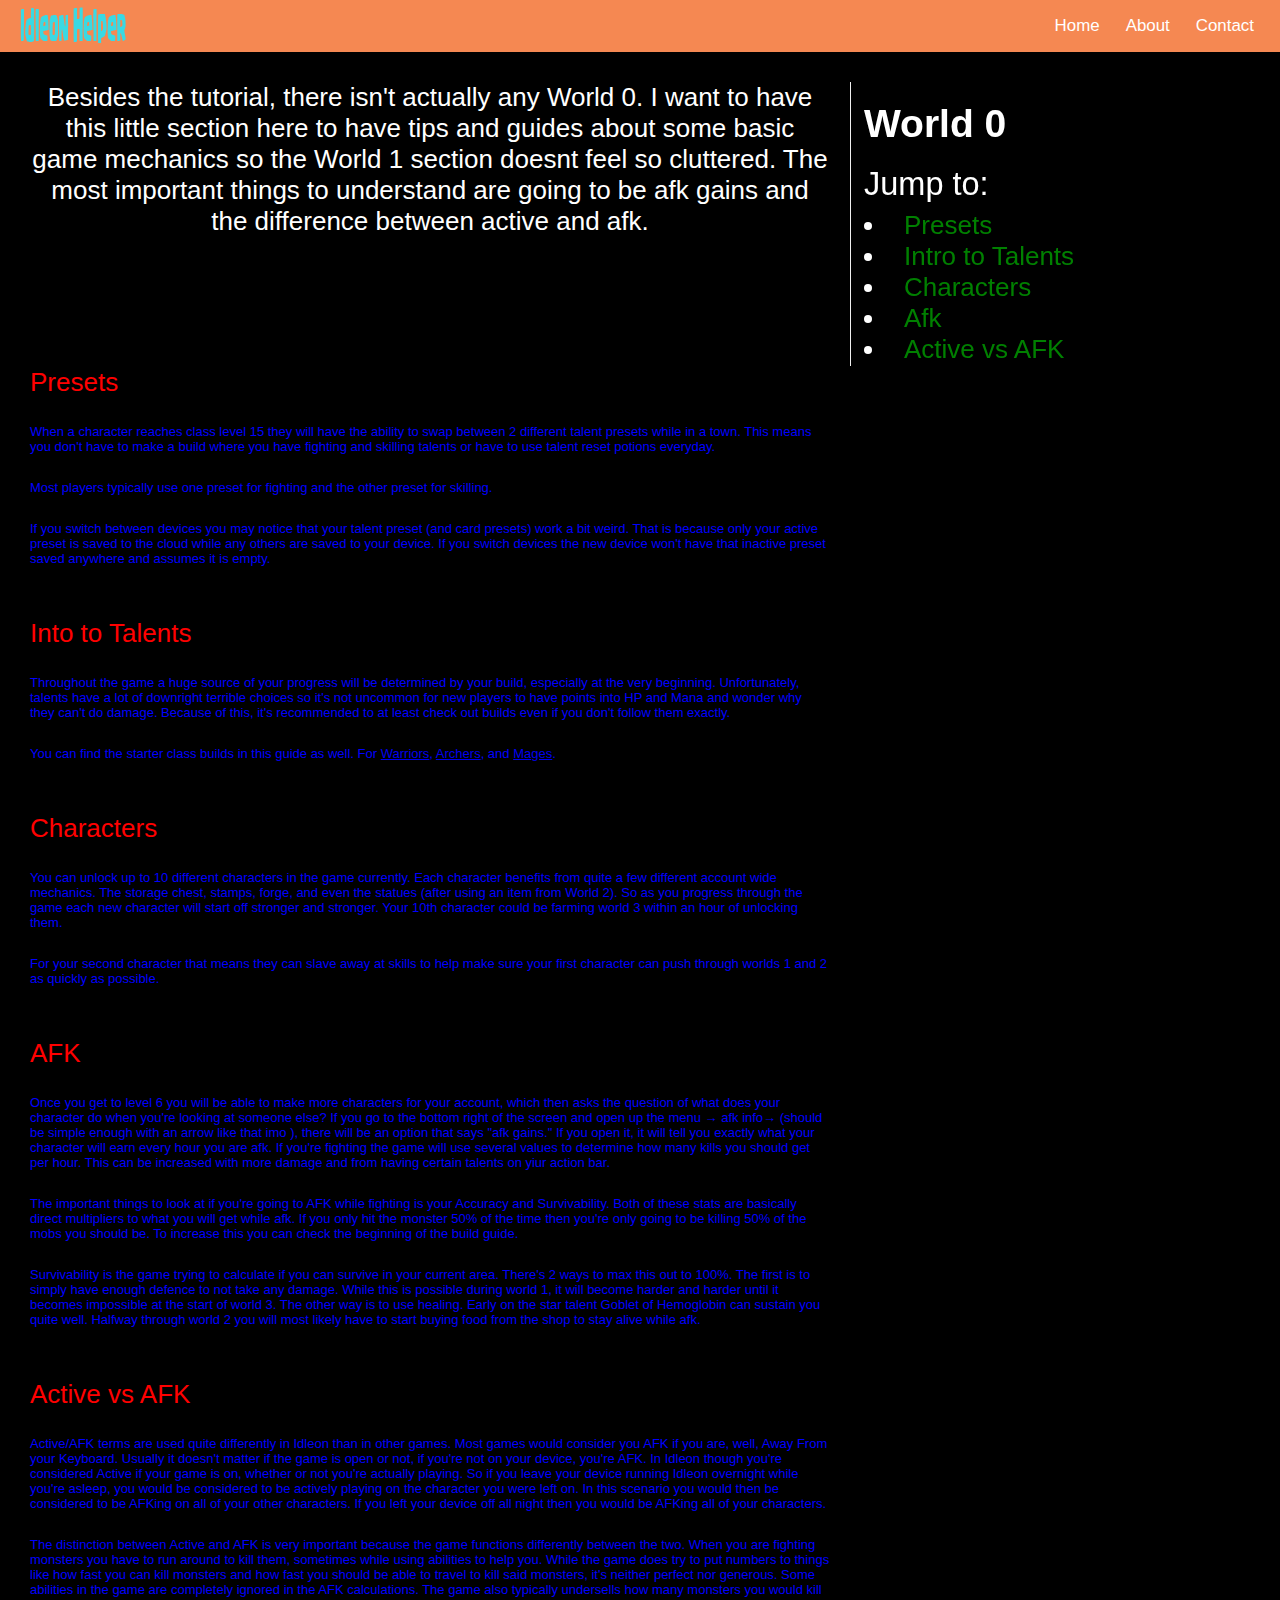
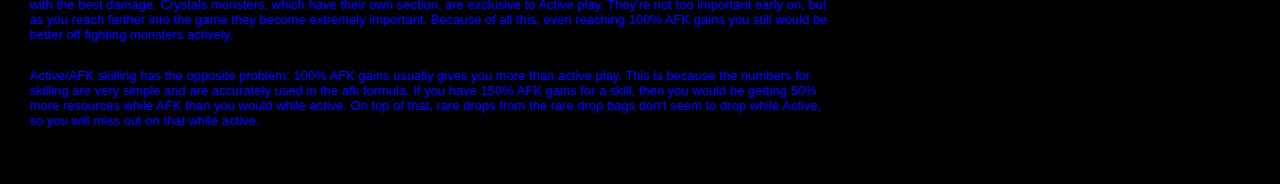
<file: world0.html>
<!DOCTYPE html>
<html lang="en">
<head>
  <meta charset="UTF-8">
  <meta http-equiv="X-UA-Compatible" content="IE=edge">
  <meta name="viewport" content="width=device-width, initial-scale=1.0">
  <title>IdleOn Helper</title>
  <link href="styles.css" rel="stylesheet"/>
  <link href="https://fonts.google.com/specimen/Open+Sans"
   rel="stylesheet"/>
   <link rel="icon" href="IHFAV.png">
</head>
<body>
  <header>
    <nav class="navbar">
      <a href="index.html" class="logo"><img src="ih helper sample pic.png" alt="logo"></a>
      <ul class="nav-links">
        <li><a href="#">Home</a></li>
        <li><a href="#">About</a></li>
        <li><a href="#">Contact</a></li>
      </ul>
    </nav>
  </header>







  <main>
    <div class="toc-container">
      <h1 class="page-title">World 0</h1>
      <p>Jump to:</p>

      <ul class="toc-list">
        <li><a href="#Presets">Presets</a></li>
        <li><a href="#Intro-To-Talents">Intro to Talents</a></li>
        <li><a href="#Characters">Characters</a></li>
        <li><a href="#AFK">Afk</a></li>
        <li><a href="#Active-vs-AFK">Active vs AFK</a></li>
      </ul>
    </div>

    

    <div class="world-info">

      <p class="explain-world">Besides the tutorial, there isn't actually any World 0. I want to have this little section here to
        have tips and guides about some basic game mechanics so the World 1 section doesnt feel
        so cluttered. The most important things to understand are going to be afk gains and the
        difference between active and afk.</p>

      <p id="Presets" class="subtitle">Presets</p>
      <p class="subtitle-description">When a character reaches class level 15 they will have the ability to swap between 2
        different talent presets while in a town. This means you don't have to make a build where
        you have fighting and skilling talents or have to use talent reset potions everyday.</p>
        <p class="subtitle-description">Most players typically use one preset for fighting and the other preset for skilling.</p>
        <p class="subtitle-description">If you switch between devices you may notice that your talent preset (and card presets) work
        a bit weird. That is because only your active preset is saved to the cloud while any others
        are saved to your device. If you switch devices the new device won't have that inactive
        preset saved anywhere and assumes it is empty.</p>
 
        <p id="Intro-To-Talents" class="subtitle">Into to Talents</p>
        <p class="subtitle-description">Throughout the game a huge source of your progress will be determined by your build,
          especially at the very beginning. Unfortunately, talents have a lot of downright terrible
          choices so it's not uncommon for new players to have points into HP and Mana and wonder
          why they can't do damage. Because of this, it's recommended to at least check out builds
          even if you don't follow them exactly.</p>
        <p class="subtitle-description">You can find the starter class builds in this guide as well. For <a href="TODO">Warriors</a>, <a href="TODO">Archers</a>, and <a href="TODO">Mages</a>.</p>

        <p id="Characters" class="subtitle">Characters</p>
        <p class="subtitle-description">You can unlock up to 10 different characters in the game currently. Each character benefits
          from quite a few different account wide mechanics. The storage chest, stamps, forge, and
          even the statues (after using an item from World 2). So as you progress through the game
          each new character will start off stronger and stronger. Your 10th character could be farming
          world 3 within an hour of unlocking them.</p>
        <p class="subtitle-description">For your second character that means they can slave away at skills to help make sure your
          first character can push through worlds 1 and 2 as quickly as possible.</p>


        <p id="AFK" class="subtitle">AFK</p>
        <p class="subtitle-description">Once you get to level 6 you will be able to make more characters for your account, which
          then asks the question of what does your character do when you're looking at someone
          else? If you go to the bottom right of the screen and open up the menu → afk info→ (should
          be simple enough with an arrow like that imo ), there will be an option that says "afk gains." If
          you open it, it will tell you exactly what your character will earn every hour you are afk. If
          you're fighting the game will use several values to determine how many kills you should get
          per hour. This can be increased with more damage and from having certain talents on yiur
          action bar.</p>
        <p class="subtitle-description">The important things to look at if you're going to AFK while fighting is your Accuracy and
          Survivability. Both of these stats are basically direct multipliers to what you will get while afk.
          If you only hit the monster 50% of the time then you're only going to be killing 50% of the
          mobs you should be. To increase this you can check the beginning of the build guide.</p>
        <p class="subtitle-description">Survivability is the game trying to calculate if you can survive in your current area. There's 2
          ways to max this out to 100%. The first is to simply have enough defence to not take any
          damage. While this is possible during world 1, it will become harder and harder until it
          becomes impossible at the start of world 3. The other way is to use healing. Early on the star
          talent Goblet of Hemoglobin can sustain you quite well. Halfway through world 2 you will
          most likely have to start buying food from the shop to stay alive while afk.</p>

        <p id="Active-vs-AFK" class="subtitle">Active vs AFK</p>
        <p class="subtitle-description">Active/AFK terms are used quite differently in Idleon than in other games. Most games would
          consider you AFK if you are, well, Away From your Keyboard. Usually it doesn't matter if the
          game is open or not, if you're not on your device, you're AFK. In Idleon though you're
          considered Active if your game is on, whether or not you're actually playing. So if you leave
          your device running Idleon overnight while you're asleep, you would be considered to be
          actively playing on the character you were left on. In this scenario you would then be
          considered to be AFKing on all of your other characters. If you left your device off all night
          then you would be AFKing all of your characters.</p>
        <p class="subtitle-description">The distinction between Active and AFK is very important because the game functions
          differently between the two. When you are fighting monsters you have to run around to kill
          them, sometimes while using abilities to help you. While the game does try to put numbers to
          things like how fast you can kill monsters and how fast you should be able to travel to kill
          said monsters, it's neither perfect nor generous. Some abilities in the game are completely
          ignored in the AFK calculations. The game also typically undersells how many monsters you
          would kill with the best damage. Crystals monsters, which have their own section, are
          exclusive to Active play. They're not too important early on, but as you reach farther into the
          game they become extremely important. Because of all this, even reaching 100% AFK gains
          you still would be better off fighting monsters actively.</p>
        <p class="subtitle-description">Active/AFK skilling has the opposite problem: 100% AFK gains usually gives you more than
          active play. This is because the numbers for skilling are very simple and are accurately used
          in the afk formula. If you have 150% AFK gains for a skill, then you would be getting 50%
          more resources while AFK than you would while active. On top of that, rare drops from the
          rare drop bags don't seem to drop while Active, so you will miss out on that while active.</p>

    </div>
    </main>
</body>
</html>
</file>
<file: styles.css>
html {
  box-sizing: border-box;
  font-size: 13px;
  font-family: "Opens Sans", sans-serif;
  margin-inline: auto;
  scroll-behavior: smooth;
}

*{
  box-sizing: inherit;
  margin: 0;
  padding: 0;
}

img {
  max-width: 100%;
}

body {
  background-color: black;
}


 .navbar {
  display: flex;
  justify-content:space-between;
  align-items: center;
  background-color: rgb(245, 136, 82);
  color: white;
}

.logo {
  margin: 0.5rem;
  padding-left: 1rem;
}

.nav-links {
  margin: 0;
  padding-right: 1rem;
  display: flex;
  font-size: 1.3rem;
}

.nav-links li {
  list-style: none;
}

.nav-links li a {
  text-decoration: none;
  color: white;
  padding: 1rem;
  display: block;
}

.nav-links li:hover {
  background-color: black;
}




.container {
  display: flex;
  align-items: center;
  justify-content: center;
  margin-top: 20px; 
}

.grid-container {
  display: grid;
  grid-template-columns: repeat(3, 1fr);
  gap: 20px;
}

.image-title {
  cursor: pointer;
  display: flex;
  flex-direction: column;
  overflow: hidden;
  width: 200px;
  height: 150px;
  border: 3px solid whitesmoke;
}

.image-top {
  display: block;
  width: 100%;
  height: 20rem;
}

.image-top a {
  display: flex;
  overflow: hidden;
  height: 100%;
  width: 100%;
}

.image-top img {
  max-height: 100%;
  width: auto;
  object-fit: fill;
}


.title-bottom {
  display: flex;
  justify-content: center;
  align-items: center;
  color: white;
  font-size: 20px;
  background-color: pink;
}

@media (max-width: 700px){
  .grid-container {
    grid-template-columns: repeat(2, 1fr);
  }
}


main {
  margin: 30px;
  display: grid;
  grid-template-columns: 3fr 1.5fr;
  grid-gap: 20px;
}


div.world-info > .explain-world {
  grid-column: 1;
  grid-row: 1;
  font-size: 2rem;
  color: white;
  text-align: center;
  margin-bottom: 10rem;
}

p.subtitle {
  color: red;
  font-size: 2rem;
  margin: 2em 0 0;
}

p.subtitle-description {
  color: blue;
  margin: 2em 0 2em;
}

p.subtitle:target {
  background-color: white;
  display: inline;
}

.toc-container { 
  grid-column: 2;
  grid-row: 1;
  color: White;
  font-size: 2.5rem;
  float: right;
  text-align: left;

  position: sticky;
  top: 0;
  align-self: start;

  border-left: 1px solid #efefef;
  padding-left: 1rem;
}



.page-title{
  margin-top: 20px;
  margin-bottom: 20px;
  color: white;
  font-size: 3rem;
}


/* link, visited, hover, focus, active */

/* .toc-list {
  padding-top: .5rem;
  list-style-position: inside;
  list-style-type: none;

  counter-reset: li;
}

.toc-list li {
  counter-increment: li;
}

.toc-list li::before {
  content: counter(li) ".";
  text-align: end;
  margin-inline-end: 0.3rem;
} */

.toc-list {
  font-size: 2rem;
  padding-top: 0.5rem;
  margin-left: auto;
  margin-right: auto;
  display: inline-block;
  list-style-position: inside;
}


.toc-list li a {
  padding: 5px;
}

.toc-list li a:link {
  color: green;
  text-decoration: none;
}

.toc-list li a:visited {
  color: red;
}

.toc-list li a:hover {
  color: black;
}
</file>
